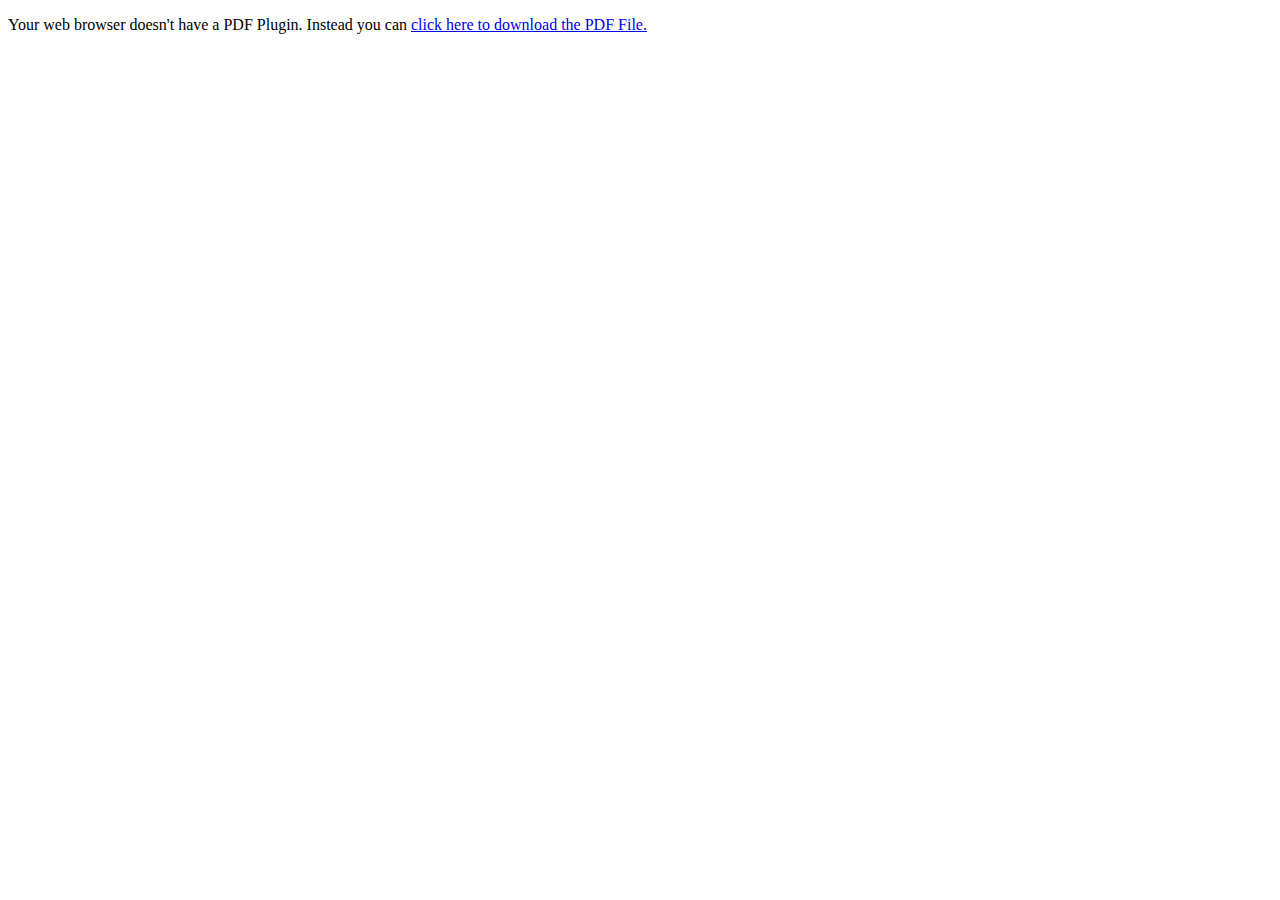
<file: pages/Resume.html>
<!DOCTYPE html>
<html lang="en">
<head>
    <meta charset="UTF-8">
    <meta name="viewport" content="width=<device-width>, initial-scale=1.0">
    <title>Jared Ackley Resume</title>
<body>
    <object data="../Assets/images/Jared-Ackley.pdf" type="application/pdf" width="100%" height="800px">
        <p>Your web browser doesn't have a PDF Plugin.  Instead you can <a href="../Assets/images/Jared-Ackley.pdf">click here to download the PDF File.</a></p>
    </object>
</body>
</html>
</file>
